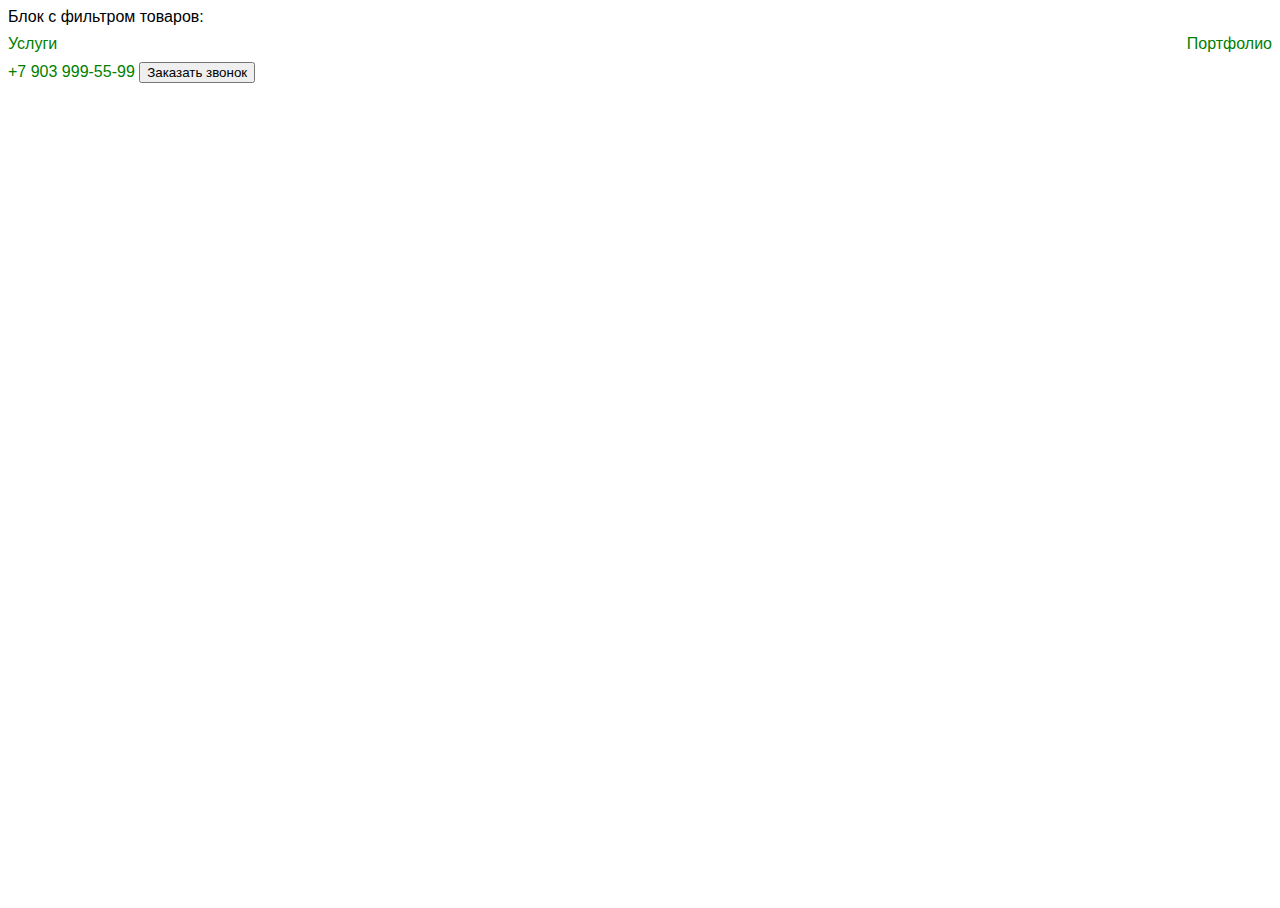
<file: app/index.html>
<!DOCTYPE html>
<html>
<head>
    <meta charset='utf-8'>
    <meta http-equiv='X-UA-Compatible' content='IE=edge'>
    <title>Смарт-Экспресс — официальный сайт</title>
    <meta name='viewport' content='width=device-width, initial-scale=1'>
    <link rel='stylesheet' type='text/css' media='screen' href='css/main.css'>
    <script src='js/jquery-3.6.0.min.js'></script>
    <script src='js/main.js'></script>
</head>
<div> Блок с фильтром товаров:</div>
<body>
    <header>
        <nav>
            <a href="#services">Услуги</a>
            <a href="#portfolio">Портфолио</a>
           
        </nav>
        <div>
           
            <a href="tel:+79039999999">+7 903 999-55-99</a>
            <button>Заказать звонок</button>
        </div>
    </header>
</body>
</html>
</file>
<file: app/css/main.css>
* {
    font-family: Arial, Helvetica, sans-serif;
}

html, body {
    
    padding: 0;
    height: 100%;
}

h1 {
    font-size: 36px;
    color: #232323;
    margin: 0;
    text-align: center;
}

nav {
    height: 36px;
    display: flex;
    justify-content: space-between;
    align-items: center;
}

a {
    text-decoration: none;
    color:green;
}

a:hover {
    text-decoration: underline;
}
</file>
